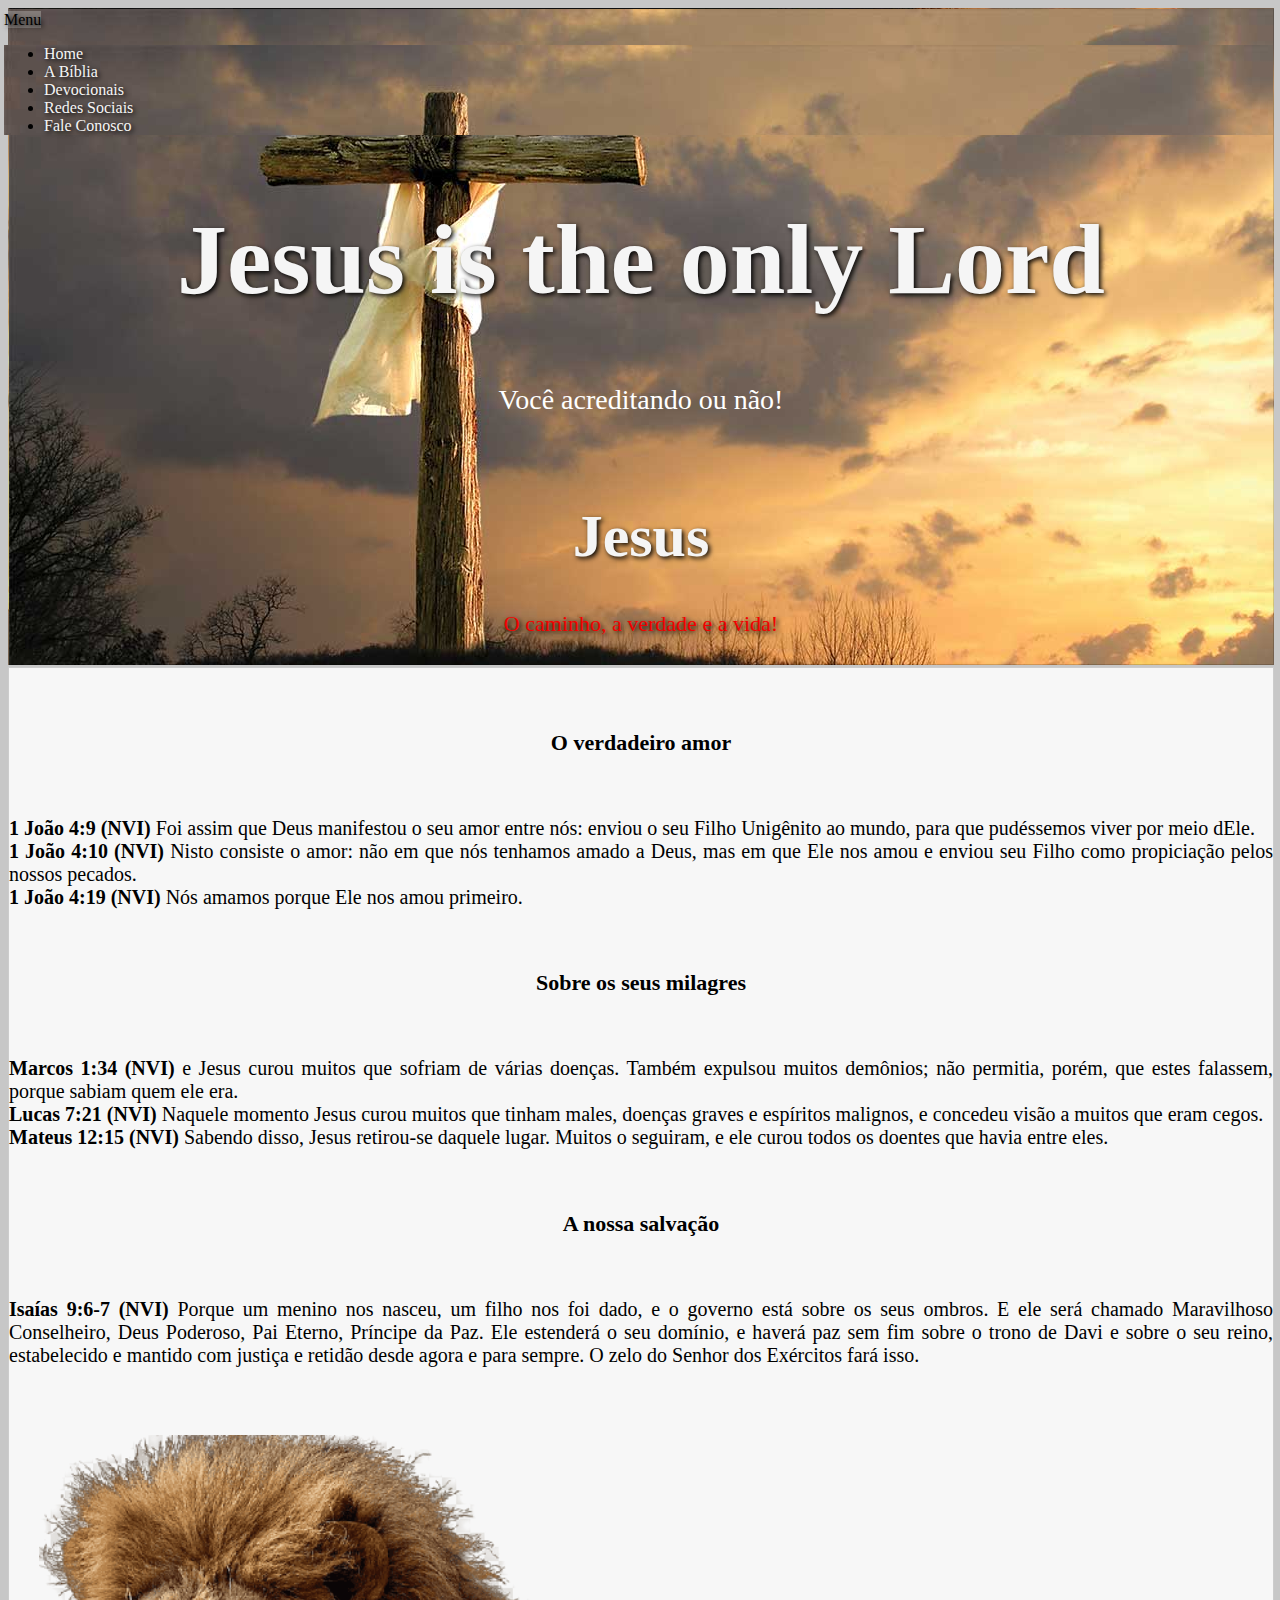
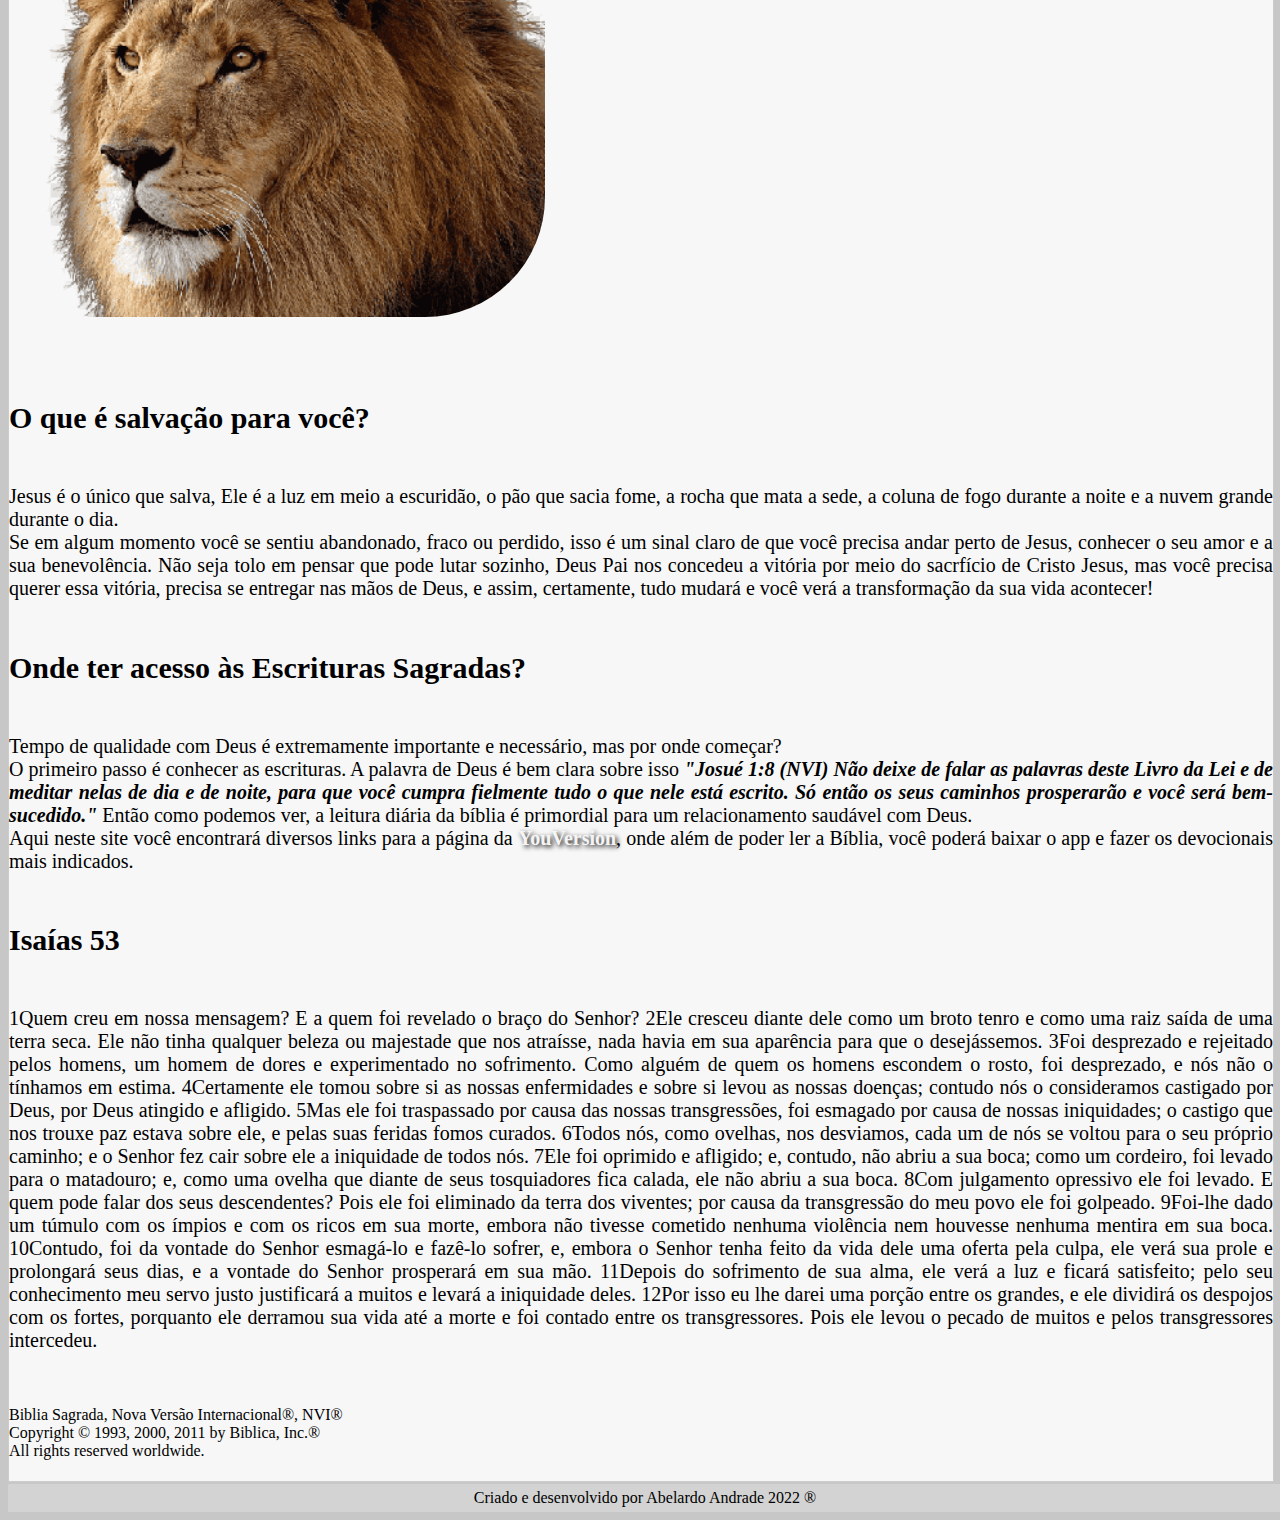
<file: index.html>
<!doctype html>
<html lang="pt-br">

<head>
    <title>Jesus is the only Lord</title>
    <!-- Required meta tags -->
    <meta charset="utf-8">
    <meta name="viewport" content="width=device-width, initial-scale=1, shrink-to-fit=no">

    <!-- Bootstrap CSS v5.0.2 -->
    <link rel="stylesheet" href="https://cdn.jsdelivr.net/npm/bootstrap@5.0.2/dist/css/bootstrap.min.css"
        integrity="sha384-EVSTQN3/azprG1Anm3QDgpJLIm9Nao0Yz1ztcQTwFspd3yD65VohhpuuCOmLASjC" crossorigin="anonymous">
<link rel="stylesheet" href="css/style01.css">


</head>

<body>
    <header >
        <div class="container" class="img-fluid" style="background-image: url('image/peace.jpg');">

            <div class="dropdown">
                <a class="btn btn-secondary dropdown-toggle" href="#" role="button" id="dropdownMenuLink"
                    data-bs-toggle="dropdown" aria-expanded="false">
                    Menu
                </a>

                <ul style="background-image: url('image/peace.jpg');" class="dropdown-menu" aria-labelledby="dropdownMenuLink">
                 <li><a class="dropdown-item" href="index.html">Home</a></li>
                    <li><a class="dropdown-item" href="https://www.bible.com/pt/bible/129/GEN.1.NVI" target="blank">A
                            Bíblia</a></li>
                    <li><a class="dropdown-item" href="devocionais.html">Devocionais</a></li>
                    <li><a class="dropdown-item" href="contato.html">Redes Sociais</a></li>
                    <li><a class="dropdown-item" href="fale.html">Fale Conosco</a></li>
                </ul>
            </div>



            <h1 class="sub1">Jesus is the only Lord</h1>
            <p class="sub4">Você acreditando ou não!</p><br>
               <h1 class="sub2">Jesus</h1>
            <p class="sub3">O caminho, a verdade e a vida!</p>
        </div>




    </header>

    <main>
       
        <div>
            <div class="container">
                <div class="row align-items-start">
                    <div class="col">
                        <h6 class="sub">O verdadeiro amor</h6>
                        <p class="paragraph"><strong>1 João 4:9 (NVI)</strong>
                            Foi assim que Deus manifestou o seu amor entre nós: enviou o seu Filho Unigênito ao mundo,
                            para que pudéssemos viver por meio dEle. <br> <strong>1 João 4:10 (NVI)</strong>
                            Nisto consiste o amor: não em que nós tenhamos amado a Deus, mas em que Ele nos amou e
                            enviou seu Filho como propiciação pelos nossos pecados. <br><strong> 1 João 4:19
                                (NVI)</strong>
                            Nós amamos porque Ele nos amou primeiro. </p>
                    </div>
                    <div class="col">
                        <h6 class="sub">Sobre os seus milagres</h6>
                        <p class="paragraph"> <strong>Marcos 1:34 (NVI)</strong>
                            e Jesus curou muitos que sofriam de várias doenças. Também expulsou muitos demônios; não
                            permitia, porém, que estes falassem, porque sabiam quem ele era. <br> <strong>Lucas 7:21
                                (NVI)</strong>
                            Naquele momento Jesus curou muitos que tinham males, doenças graves e espíritos malignos, e
                            concedeu visão a muitos que eram cegos. <br> <strong>Mateus 12:15 (NVI)</strong>
                            Sabendo disso, Jesus retirou-se daquele lugar. Muitos o seguiram, e ele curou todos os
                            doentes que havia entre eles.</p>
                    </div>
                    <div class="col">
                        <h6 class="sub">A nossa salvação</h6>
                        <p class="paragraph"> <strong>Isaías 9:6-7 (NVI)</strong>
                            Porque um menino nos nasceu, um filho nos foi dado, e o governo está sobre os seus ombros. E
                            ele será chamado Maravilhoso Conselheiro, Deus Poderoso, Pai Eterno, Príncipe da Paz. Ele
                            estenderá o seu domínio, e haverá paz sem fim sobre o trono de Davi e sobre o seu reino,
                            estabelecido e mantido com justiça e retidão desde agora e para sempre. O zelo do Senhor dos
                            Exércitos fará isso.</p>
                    </div>

                    <section>
                        <br>
                        <div class="clearfix">
                            <img style="width: 40%;" src="image/liontransp-cut.png" class="col-md-6 float-md-end mb-3 ms-md-3" class="img-fluid" alt="lion">


                            <h5 class="sub5">O que é salvação para você?</h5>
                            <p class="paragraph">
                                Jesus é o único que salva, Ele é a luz em meio a escuridão, o pão que sacia fome, a
                                rocha que mata a sede, a coluna de fogo durante a noite e a nuvem grande durante o dia.
                                <br> Se em algum momento você se sentiu abandonado, fraco ou perdido, isso é um sinal
                                claro de que você precisa andar perto de Jesus, conhecer o seu amor e a sua
                                benevolência. Não seja tolo em pensar que pode lutar sozinho, Deus Pai nos concedeu a
                                vitória por meio do sacrfício de Cristo Jesus, mas você precisa querer essa vitória,
                                precisa se entregar nas mãos de Deus, e assim, certamente, tudo mudará e você verá a
                                transformação da sua vida acontecer!

                            </p>
                            <h5 class="sub5">Onde ter acesso às Escrituras Sagradas?</h5>
                            <p class="paragraph">
                                Tempo de qualidade com Deus é extremamente importante e necessário, mas por onde
                                começar? <br>
                                O primeiro passo é conhecer as escrituras. A palavra de Deus é bem clara sobre isso <i>
                                    <strong>
                                        "Josué 1:8 (NVI)
                                        Não deixe de falar as palavras deste Livro da Lei e de meditar nelas de dia e de
                                        noite, para que você cumpra fielmente tudo o que nele está escrito. Só então os
                                        seus caminhos prosperarão e você será bem-sucedido."
                                    </strong>
                                </i> Então como podemos ver, a leitura diária da bíblia é primordial para um
                                relacionamento saudável com Deus.<br>
                                Aqui neste site você encontrará diversos links para a página da
                                <strong><a href="https://www.bible.com/pt">YouVersion</a></strong>, onde além de poder ler a Bíblia, você poderá baixar o app e
                                fazer os devocionais mais indicados.
                            </p>
                            <h5 class="sub5">Isaías 53</h5>
                            <p class="paragraph">
                                1Quem creu em nossa mensagem?
                                E a quem foi revelado o braço do Senhor?
                                2Ele cresceu diante dele como um broto tenro
                                e como uma raiz saída de uma terra seca.
                                Ele não tinha qualquer beleza ou majestade que nos atraísse,
                                nada havia em sua aparência para que o desejássemos.
                                3Foi desprezado e rejeitado pelos homens,
                                um homem de dores e experimentado no sofrimento.
                                Como alguém de quem os homens escondem o rosto,
                                foi desprezado, e nós não o tínhamos em estima.
                                4Certamente ele tomou sobre si as nossas enfermidades
                                e sobre si levou as nossas doenças;
                                contudo nós o consideramos castigado por Deus,
                                por Deus atingido e afligido.
                                5Mas ele foi traspassado por causa das nossas transgressões,
                                foi esmagado por causa de nossas iniquidades;
                                o castigo que nos trouxe paz estava sobre ele,
                                e pelas suas feridas fomos curados.
                                6Todos nós, como ovelhas, nos desviamos,
                                cada um de nós se voltou para o seu próprio caminho;
                                e o Senhor fez cair sobre ele
                                a iniquidade de todos nós.
                                7Ele foi oprimido e afligido;
                                e, contudo, não abriu a sua boca;
                                como um cordeiro, foi levado para o matadouro;
                                e, como uma ovelha que diante de seus tosquiadores fica calada,
                                ele não abriu a sua boca.
                                8Com julgamento opressivo ele foi levado.
                                E quem pode falar dos seus descendentes?
                                Pois ele foi eliminado da terra dos viventes;
                                por causa da transgressão do meu povo ele foi golpeado.
                                9Foi-lhe dado um túmulo com os ímpios
                                e com os ricos em sua morte,
                                embora não tivesse cometido nenhuma violência
                                nem houvesse nenhuma mentira em sua boca.
                                10Contudo, foi da vontade do Senhor esmagá-lo e fazê-lo sofrer,
                                e, embora o Senhor tenha feito da vida dele uma oferta pela culpa,
                                ele verá sua prole e prolongará seus dias,
                                e a vontade do Senhor prosperará em sua mão.
                                11Depois do sofrimento de sua alma,
                                ele verá a luz e ficará satisfeito;
                                pelo seu conhecimento meu servo justo justificará a muitos
                                e levará a iniquidade deles.
                                12Por isso eu lhe darei uma porção entre os grandes,
                                e ele dividirá os despojos com os fortes,
                                porquanto ele derramou sua vida até a morte
                                e foi contado entre os transgressores.
                                Pois ele levou o pecado de muitos
                                e pelos transgressores intercedeu.
                            </p><br>
                            <p>Biblia Sagrada, Nova Versão Internacional®, NVI®<br>

Copyright © 1993, 2000, 2011 by Biblica, Inc.®<br>

All rights reserved worldwide. <br></p>
                        </div>
                    </section>

                </div>

    </main>






    <footer>Criado e desenvolvido por Abelardo Andrade 2022 &reg;</footer>





    <!-- Bootstrap JavaScript Libraries -->
    <script src="https://cdn.jsdelivr.net/npm/@popperjs/core@2.9.2/dist/umd/popper.min.js"
        integrity="sha384-IQsoLXl5PILFhosVNubq5LC7Qb9DXgDA9i+tQ8Zj3iwWAwPtgFTxbJ8NT4GN1R8p"
        crossorigin="anonymous"></script>
    <script src="https://cdn.jsdelivr.net/npm/bootstrap@5.0.2/dist/js/bootstrap.min.js"
        integrity="sha384-cVKIPhGWiC2Al4u+LWgxfKTRIcfu0JTxR+EQDz/bgldoEyl4H0zUF0QKbrJ0EcQF"
        crossorigin="anonymous"></script>

</body>

</html>
</file>
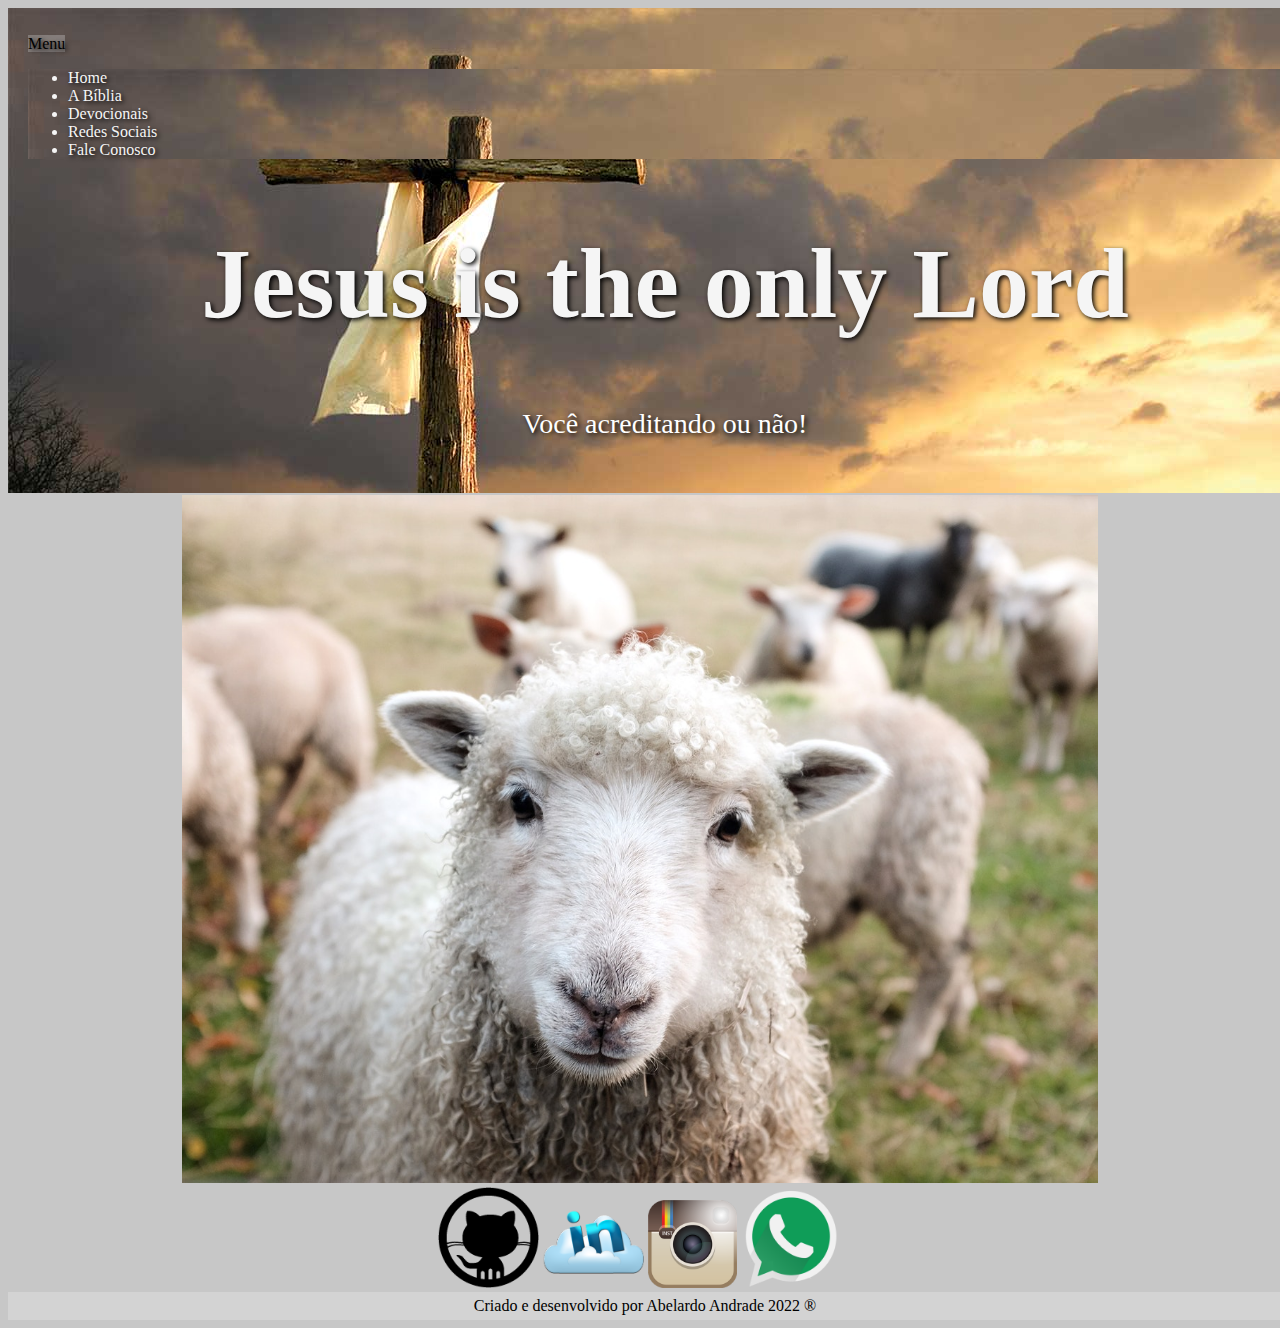
<file: contato.html>
<!doctype html>
<html lang="pt-br">

<head>
    <title>Redes Sociais</title>
    <!-- Required meta tags -->
    <meta charset="utf-8">
    <meta name="viewport" content="width=device-width, initial-scale=1, shrink-to-fit=no">

    <!-- Bootstrap CSS v5.0.2 -->
    <link rel="stylesheet" href="https://cdn.jsdelivr.net/npm/bootstrap@5.0.2/dist/css/bootstrap.min.css"
        integrity="sha384-EVSTQN3/azprG1Anm3QDgpJLIm9Nao0Yz1ztcQTwFspd3yD65VohhpuuCOmLASjC" crossorigin="anonymous">
    <link rel="stylesheet" href="css/style01.css">


</head>

<body>
    <header>
        <div class="container" style="background-image: url('image/peace.jpg');color: whitesmoke;
text-shadow: 2px 2px 5px  rgb(0, 0, 0); border: 0; padding: 25px; ">
            <div class="dropdown" >
                <a class="btn btn-secondary dropdown-toggle" href="#" role="button" id="dropdownMenuLink"
                    data-bs-toggle="dropdown" aria-expanded="false">
                    Menu
                </a>
                <ul style="background-image: url('image/peace.jpg');" class="dropdown-menu" aria-labelledby="dropdownMenuLink">
                    <li><a class="dropdown-item" href="index.html">Home</a></li>
                    <li><a class="dropdown-item" href="https://www.bible.com/pt/bible/129/GEN.1.NVI" target="blank">A
                            Bíblia</a></li>
                    <li><a class="dropdown-item" href="devocionais.html">Devocionais</a></li>
                    <li><a class="dropdown-item" href="contato.html">Redes Sociais</a></li>
                    <li><a class="dropdown-item" href="fale.html">Fale Conosco</a></li>
                </ul>
            </div>
            <h1 class="sub1">Jesus is the only Lord</h1>
            <p class="sub4">Você acreditando ou não!</p>
        </div>
    </header>


    <main >
      
        <div align="center" ><img class="img-fluid"  src="image/lamb.jpeg" alt="" width="72.5%" >
      <section>  
        <a href="https://github.com/AbelardoAndrade" target="blank"><img src="image/Icons8-Windows-8-Programming-Github.ico" alt="github"  width="8%" ></a>

        <a href="https://www.linkedin.com/in/abelardo-andrade/" target="blank"><img src="image/Graphics-Vibe-Cloud-Social-Linkedin.ico"  alt="linkedin"  width="8%"></a>

        <a href="https://www.instagram.com/abelardoandradeoficial/" target="blank"><img src="image/Designbolts-Free-Instagram-Hover-Instagram-3.ico"  alt="instagram"  width="7%"></a>

        <a href="https://api.whatsapp.com/send?phone=5511958651021&text=Ol%c3%a1!+Aqui+voc%c3%aa+fala+com+Abelardo+Andrade+Developer!" target="blank"><img src="image/Dtafalonso-Android-L-WhatsApp.ico" alt="whatsapp"  width="8%"></a>

        </section>
        </div>

        

    </main>
<footer>Criado e desenvolvido por Abelardo Andrade 2022 &reg;</footer>


    <!-- Bootstrap JavaScript Libraries -->
    <script src="https://cdn.jsdelivr.net/npm/@popperjs/core@2.9.2/dist/umd/popper.min.js"
        integrity="sha384-IQsoLXl5PILFhosVNubq5LC7Qb9DXgDA9i+tQ8Zj3iwWAwPtgFTxbJ8NT4GN1R8p"
        crossorigin="anonymous"></script>
    <script src="https://cdn.jsdelivr.net/npm/bootstrap@5.0.2/dist/js/bootstrap.min.js"
        integrity="sha384-cVKIPhGWiC2Al4u+LWgxfKTRIcfu0JTxR+EQDz/bgldoEyl4H0zUF0QKbrJ0EcQF"
        crossorigin="anonymous"></script>
</body>

</html>
</file>
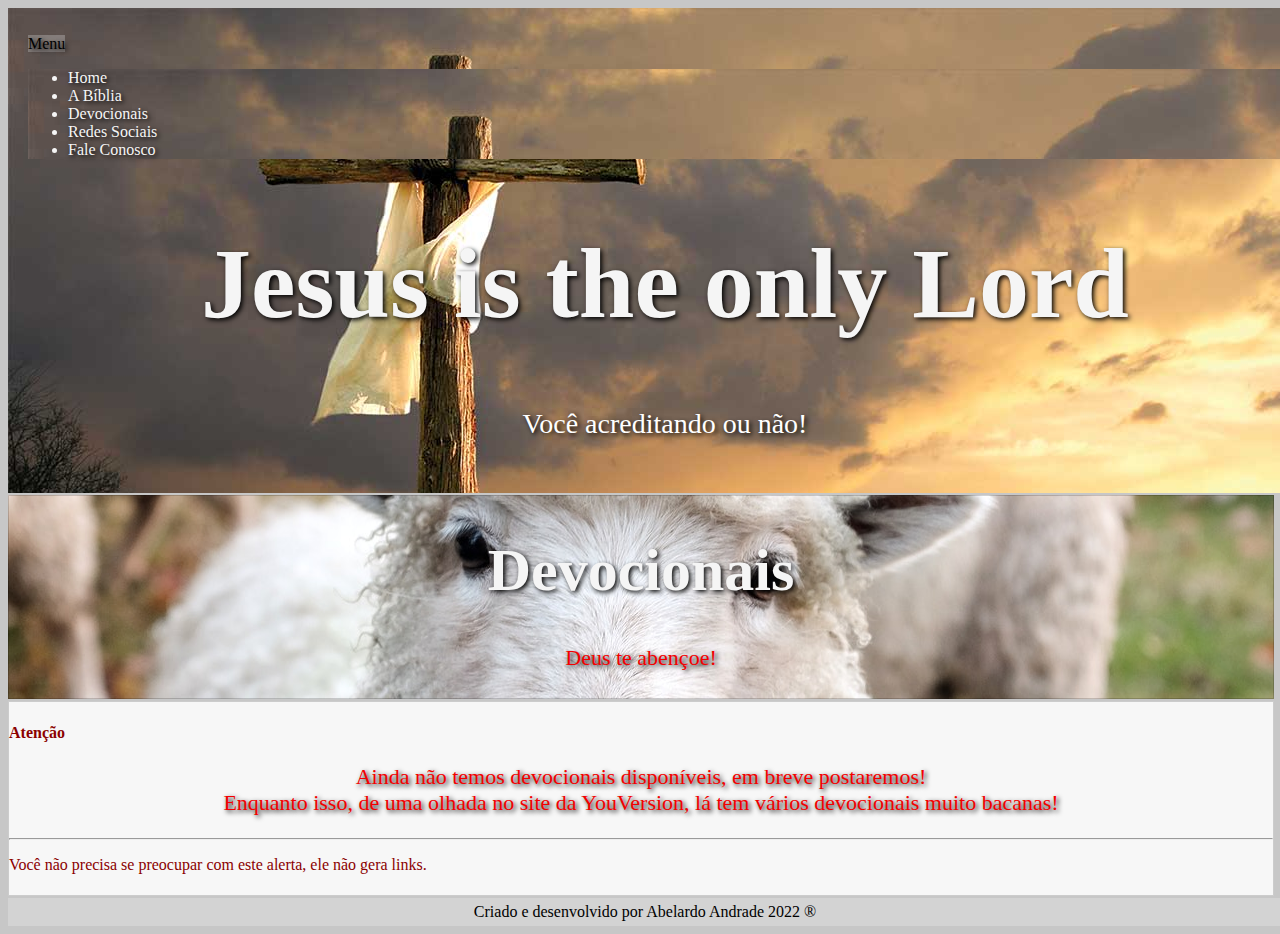
<file: devocionais.html>
<!doctype html>
<html lang="pt-br">
  <head>
    <title>Devocionais</title>
    <!-- Required meta tags -->
    <meta charset="utf-8">
    <meta name="viewport" content="width=device-width, initial-scale=1, shrink-to-fit=no">

    <!-- Bootstrap CSS v5.0.2 -->
    <link rel="stylesheet" href="https://cdn.jsdelivr.net/npm/bootstrap@5.0.2/dist/css/bootstrap.min.css"  integrity="sha384-EVSTQN3/azprG1Anm3QDgpJLIm9Nao0Yz1ztcQTwFspd3yD65VohhpuuCOmLASjC" crossorigin="anonymous">
<link rel="stylesheet" href="css/style01.css">
  </head>
  <body>
    <header>
        <div class="container" style="background-image: url('image/peace.jpg');color: whitesmoke;
text-shadow: 2px 2px 5px  rgb(0, 0, 0); border: 0; padding: 25px; ">
            <div class="dropdown" >
                <a class="btn btn-secondary dropdown-toggle" href="#" role="button" id="dropdownMenuLink"
                    data-bs-toggle="dropdown" aria-expanded="false">
                    Menu
                </a>
                <ul style="background-image: url('image/peace.jpg');" class="dropdown-menu" aria-labelledby="dropdownMenuLink">
                    <li><a class="dropdown-item" href="index.html">Home</a></li>
                    <li><a class="dropdown-item" href="https://www.bible.com/pt/bible/129/GEN.1.NVI" target="blank">A
                            Bíblia</a></li>
                    <li><a class="dropdown-item" href="#">Devocionais</a></li>
                    <li><a class="dropdown-item" href="contato.html">Redes Sociais</a></li>
                    <li><a class="dropdown-item" href="fale.html">Fale Conosco</a></li>
                </ul>
            </div>
            <h1 class="sub1">Jesus is the only Lord</h1>
            <p class="sub4">Você acreditando ou não!</p>
        </div>
    </header>


<main>
<div class="container" style="background-image: url('image/lamb.jpeg'); background-position: -20px;">
<h1 class="sub2">Devocionais</h1>


<p class="sub3">Deus te abençoe!</p>
</div>

<div class="container">
  <div style="color: darkred; margin-top: 13px ;" class="alert alert-success" role="alert">
    <h4 class="alert-heading">Atenção</h4>
  <p class="sub3"> Ainda não temos devocionais disponíveis, em breve postaremos! <br> Enquanto isso, de uma olhada no site da YouVersion, lá tem vários devocionais muito bacanas!</p>
    <hr>
    <p class="mb-0">Você não precisa se preocupar com este alerta, ele não gera links.</p>
  </div>
</div>

</main>

<footer>Criado e desenvolvido por Abelardo Andrade 2022 &reg;</footer>

    <!-- Bootstrap JavaScript Libraries -->
    <script src="https://cdn.jsdelivr.net/npm/@popperjs/core@2.9.2/dist/umd/popper.min.js" integrity="sha384-IQsoLXl5PILFhosVNubq5LC7Qb9DXgDA9i+tQ8Zj3iwWAwPtgFTxbJ8NT4GN1R8p" crossorigin="anonymous"></script>
    <script src="https://cdn.jsdelivr.net/npm/bootstrap@5.0.2/dist/js/bootstrap.min.js" integrity="sha384-cVKIPhGWiC2Al4u+LWgxfKTRIcfu0JTxR+EQDz/bgldoEyl4H0zUF0QKbrJ0EcQF" crossorigin="anonymous"></script>
  </body>
</html>
</file>
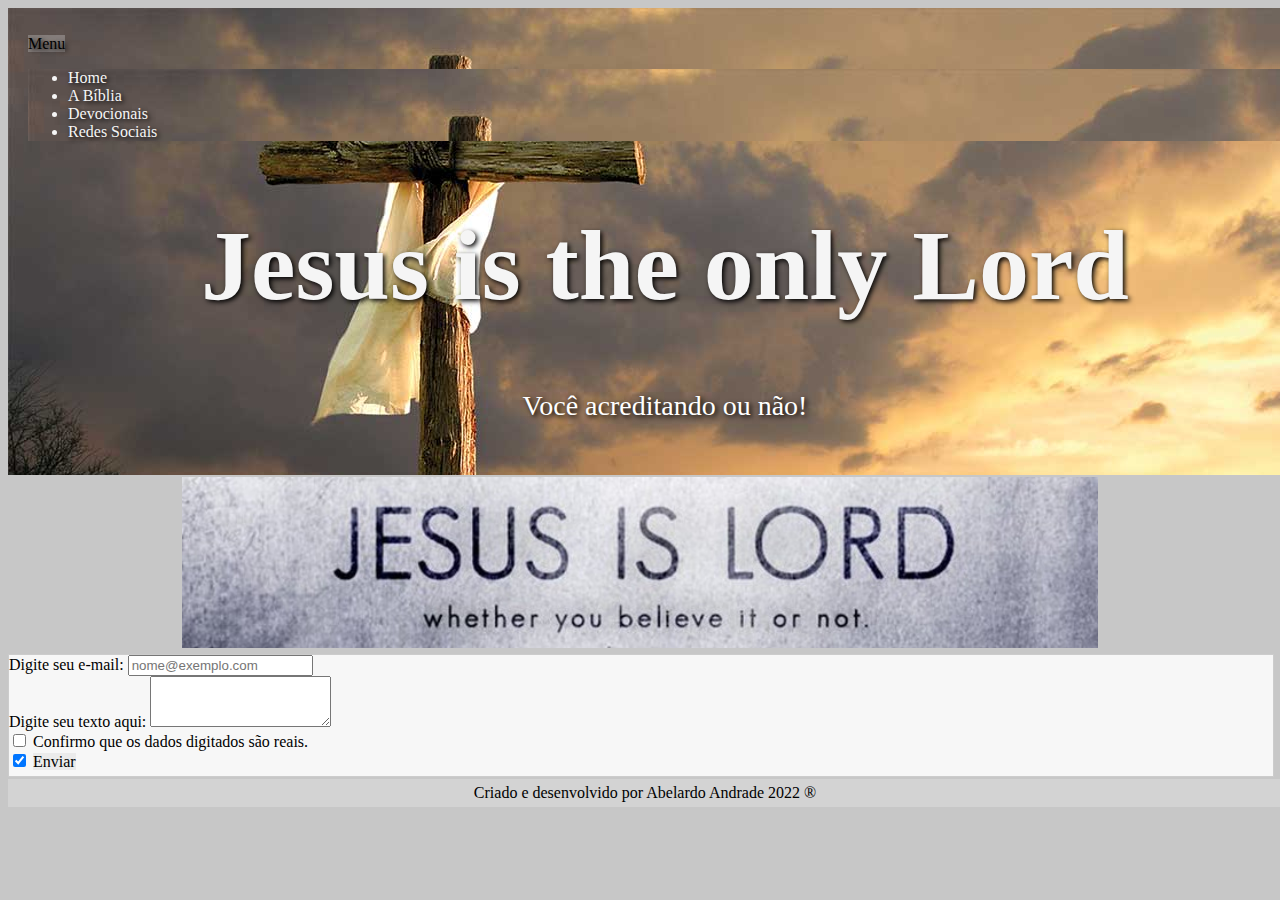
<file: fale.html>
<!doctype html>
<html lang="pt-br">
  <head>
    <title>Fale Conosco</title>
    <!-- Required meta tags -->
    <meta charset="utf-8">
    <meta name="viewport" content="width=device-width, initial-scale=1, shrink-to-fit=no">

    <!-- Bootstrap CSS v5.0.2 -->
    <link rel="stylesheet" href="https://cdn.jsdelivr.net/npm/bootstrap@5.0.2/dist/css/bootstrap.min.css"  integrity="sha384-EVSTQN3/azprG1Anm3QDgpJLIm9Nao0Yz1ztcQTwFspd3yD65VohhpuuCOmLASjC" crossorigin="anonymous">
<link rel="stylesheet" href="css/style01.css">
  </head>
  <body>
       <header>
        <div class="container" style="background-image: url('image/peace.jpg');color: whitesmoke;
text-shadow: 2px 2px 5px  rgb(0, 0, 0); border: 0; padding: 25px; ">
            <div class="dropdown" >
                <a class="btn btn-secondary dropdown-toggle" href="#" role="button" id="dropdownMenuLink"
                    data-bs-toggle="dropdown" aria-expanded="false">
                    Menu
                </a>
                <ul style="background-image: url('image/peace.jpg');" class="dropdown-menu" aria-labelledby="dropdownMenuLink">
                    <li><a class="dropdown-item" href="index.html">Home</a></li>
                    <li><a class="dropdown-item" href="https://www.bible.com/pt/bible/129/GEN.1.NVI" target="blank">A
                            Bíblia</a></li>
                    <li><a class="dropdown-item" href="devocionais.html">Devocionais</a></li>
                    <li><a class="dropdown-item" href="contato.html">Redes Sociais</a></li>
                </ul>
            </div>
            <h1 class="sub1">Jesus is the only Lord</h1>
            <p class="sub4">Você acreditando ou não!</p>
        </div>
    </header>
<main>

<section align="center"><img class="img-fluid"  src="image/lord-cut.jpg" alt="thelord" width="72.5%"></section>
<div class="container">

<div class="mb-3">
  <label for="exampleFormControlInput1" class="form-label">Digite seu e-mail:</label>
  <input type="email" class="form-control" id="exampleFormControlInput1" placeholder="nome@exemplo.com">
</div>
<div class="mb-3">
  <label for="exampleFormControlTextarea1" class="form-label">Digite seu texto aqui:</label>
  <textarea class="form-control" id="exampleFormControlTextarea1" rows="3"></textarea>
</div>
<div class="form-check">
  <input class="form-check-input" type="checkbox" value="" id="defaultCheck1">
  <label class="form-check-label" for="defaultCheck1">
    Confirmo que os dados digitados são reais.
  </label>
</div>
<input  type="checkbox" class="btn-check" id="btn-check-2" checked autocomplete="off">
<label class="btn btn-primary" for="btn-check-2">Enviar</label>
</div>



</main>
<footer>Criado e desenvolvido por Abelardo Andrade 2022 &reg;</footer>


    <!-- Bootstrap     
    JavaScript Libraries -->
    <script src="https://cdn.jsdelivr.net/npm/@popperjs/core@2.9.2/dist/umd/popper.min.js" integrity="sha384-IQsoLXl5PILFhosVNubq5LC7Qb9DXgDA9i+tQ8Zj3iwWAwPtgFTxbJ8NT4GN1R8p" crossorigin="anonymous"></script>
    <script src="https://cdn.jsdelivr.net/npm/bootstrap@5.0.2/dist/js/bootstrap.min.js" integrity="sha384-cVKIPhGWiC2Al4u+LWgxfKTRIcfu0JTxR+EQDz/bgldoEyl4H0zUF0QKbrJ0EcQF" crossorigin="anonymous"></script>
  </body>
</html>
</file>
<file: css/style01.css>
a {
text-decoration: none;
color: whitesmoke;
text-shadow: 2px 2px 5px  rgb(0, 0, 0);
}
        .container {
            margin-top: 2px;
            margin-bottom: 2px;
            width: 100%;
        }


        .dropdown {
            margin-left: -5px;
            margin-top: 2px;
            margin-bottom: 2px;
        }

        .btn {
            background-color: rgba(211, 211, 211, 0.329);
            color: black;
            border-color: rgba(0, 0, 0, 0.212);

        }


        .clearfix img {
            width: 30%;
            border-radius: 0px 0px 150px 0px;
        }

        .sub {
            text-align: center;
            font-size: 22px;
            font-weight: bold;
            padding: 10px;
            
        }

        .sub1 {
            text-align: center;
            font-weight: bold;
            font-size: 100px;
            width: 100%;
            text-decoration: none;
color: whitesmoke;
text-shadow: 2px 2px 5px  rgb(0, 0, 0);
        }

        .sub2 {
            text-align: center;
            font-weight: bold;
            font-size: 60px;
            text-decoration: none;
color: whitesmoke;
text-shadow: 2px 2px 5px  rgb(0, 0, 0);
        }

        .sub3 {
            text-align: center;
            font-size: 22px;
            text-decoration: underline;
            text-decoration: none;
color: rgb(243, 0, 0);
text-shadow: 2px 2px 5px  rgb(0, 0, 0);
        }

        .sub4 {
            text-align: center;
            font-size: 28px;
            text-decoration: none;
color: rgb(255, 255, 255);
text-shadow: 4px 4px 8px 1px  rgb(0, 0, 0);

        }

        .sub5 {
            font-size: 30px;
            width: 100%;
        }

        .paragraph {
            text-align: justify;
            font-size: 20px;
        }

        .container {
            border: 1px solid rgba(0, 0, 0, 0.171);
            padding-bottom: 5px;
            background-color: #f8f8f8f8;
        }

       .container img {
            width: 15%;
            padding: 30px;
          
        }
.card-img-top {
display: flex;
}
 
        .card {
            margin: auto;
            padding: 0%;
            border: 0;
            background-color: #f8f8f8f8;

        }

        footer {
            background-color: lightgrey;
            width: 100%;
            margin: auto;
            text-align: center;
            padding: 5px;
        }
    body {
    background-color:rgba(0, 0, 0, 0.219);
    }
</file>
